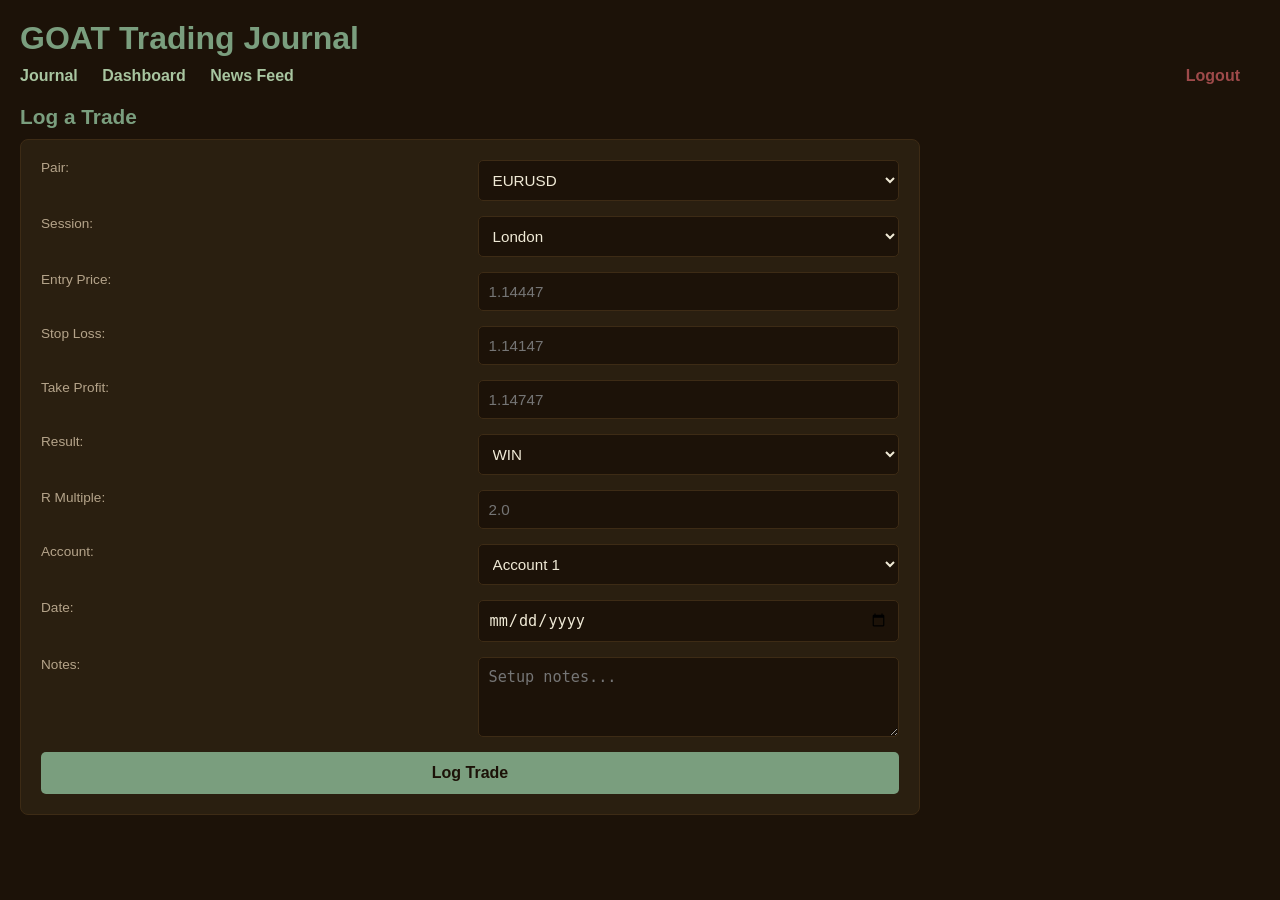
<file: templates/index.html>
<!DOCTYPE html>
<html lang="en">
<head>
    <!--character encoding - supports all characters  -->
    <meta charset="UTF-8">

    <!-- Makes the page look good on mobile screens -->
     <meta name="viewport" content="width=device-width, initial-scale=1.0">

    <!-- The title that appears on the browser tab -->
    <title>GOAT Trading Journal</title>
    
    <!-- Link to CSS styling — we will create this file next -->
    <link rel="stylesheet" href="/static/style.css">
</head>
<body>

    <!-- Main heading -->
    <h1>GOAT Trading Journal</h1>
    
    <!-- Navigation links -->
<nav>
    <a href="/">Journal</a>
    <a href="/dashboard">Dashboard</a>
    <a href="/news">News Feed</a>
    <a href="/logout" style="float:right; color:#9e4a4a;">Logout</a>
</nav>

    <!-- Trade logging form -->
    <h2>Log a Trade</h2>
    <form id="tradeForm">
    
        <!-- Pair selection -->
        <label>Pair:</label>
        <select name="pair" id="pair">
            <option value="EURUSD">EURUSD</option>
            <option value="GBPUSD">GBPUSD</option>
        </select>

        <!-- Session selection -->
        <label>Session:</label>
        <select name="session" id="session">
            <option value="London">London</option>
            <option value="New York">New York</option>
        </select>

        <!-- Entry price -->
        <label>Entry Price:</label>
        <input type="number" step="0.00001" id="entry" placeholder="1.14447">

        <!-- Stop Loss -->
        <label>Stop Loss:</label>
        <input type="number" step="0.00001" id="stop_loss" placeholder="1.14147">

        <!-- Take Profit -->
        <label>Take Profit:</label>
        <input type="number" step="0.00001" id="take_profit" placeholder="1.14747">

        <!-- Result selection -->
        <label>Result:</label>
        <select name="result" id="result">
            <option value="WIN">WIN</option>
            <option value="LOSS">LOSS</option>
            <option value="BREAKEVEN">BREAKEVEN</option>
        </select>

        <!-- R Multiple -->
        <label>R Multiple:</label>
        <input type="number" step="0.1" id="r_multiple" placeholder="2.0">

        <!-- Account selection -->
        <label>Account:</label>
        <select name="account" id="account">
            <option value="Account 1">Account 1</option>
            <option value="Account 2">Account 2</option>
        </select>

        <!-- Date -->
        <label>Date:</label>
        <input type="date" id="date">

        <!-- Notes -->
        <label>Notes:</label>
        <textarea id="notes" placeholder="Setup notes..."></textarea>

        <!-- Submit button -->
        <button type="button" onclick="submitTrade()">Log Trade</button>
        
    </form>

    <!-- Message area — shows success or error after submitting -->
    <p id="message"></p>

    <!-- JavaScript to handle form submission -->
    <script>
        function submitTrade() {
            // Collect all form values into an object
            const trade = {
                pair: document.getElementById('pair').value,
                session: document.getElementById('session').value,
                entry: parseFloat(document.getElementById('entry').value),
                stop_loss: parseFloat(document.getElementById('stop_loss').value),
                take_profit: parseFloat(document.getElementById('take_profit').value),
                result: document.getElementById('result').value,
                r_multiple: parseFloat(document.getElementById('r_multiple').value),
                account: document.getElementById('account').value,
                date: document.getElementById('date').value,
                notes: document.getElementById('notes').value
            };

            // Send the trade data to our Flask API using fetch
            fetch('/trades', {
                method: 'POST',
                headers: { 'Content-Type': 'application/json' },
                body: JSON.stringify(trade)
            })
            .then(response => response.json())
            .then(data => {
                // Show success message
                document.getElementById('message').innerText = 'Trade logged successfully!';
            })
            .catch(error => {
                // Show error message
                document.getElementById('message').innerText = 'Error logging trade.';
            });
        }
    </script>

</body>
</html>
</file>
<file: static/style.css>
/* ── Global Reset & Base Styles ── */
* {
    margin: 0;
    padding: 0;
    box-sizing: border-box;
}

body {
    font-family: 'Segoe UI', Tahoma, Geneva, Verdana, sans-serif;
    background-color: #1c1208;
    color: #f0ead6;
    padding: 20px;
}

/* ── Headings ── */
h1 {
    color: #7a9e7e;
    font-size: 2rem;
    margin-bottom: 10px;
}

h2 {
    color: #7a9e7e;
    font-size: 1.3rem;
    margin: 20px 0 10px 0;
}

/* ── Navigation ── */
nav {
    margin-bottom: 20px;
}

nav a {
    color: #a8c5a0;
    text-decoration: none;
    margin-right: 20px;
    font-weight: bold;
    font-size: 1rem;
}

nav a:hover {
    color: #f0ead6;
    text-decoration: underline;
}

/* ── Form Styles ── */
form {
    background-color: #2a1f10;
    padding: 20px;
    border-radius: 8px;
    max-width: 900px;
    display: grid;
    grid-template-columns: 1fr 1fr;
    gap: 15px;
    border: 1px solid #3d2b15;
}

label {
    display: block;
    color: #b5a48a;
    font-size: 0.85rem;
    margin-bottom: 4px;
}

input, select, textarea {
    width: 100%;
    padding: 10px;
    background-color: #1c1208;
    border: 1px solid #3d2b15;
    border-radius: 5px;
    color: #f0ead6;
    font-size: 0.95rem;
}

input:focus, select:focus, textarea:focus {
    outline: none;
    border-color: #7a9e7e;
}

textarea {
    resize: vertical;
    min-height: 80px;
}

/* ── Button ── */
button {
    grid-column: span 2;
    background-color: #7a9e7e;
    color: #1c1208;
    border: none;
    padding: 12px;
    border-radius: 5px;
    font-size: 1rem;
    font-weight: bold;
    cursor: pointer;
}

button:hover {
    background-color: #5c7a60;
}

/* ── Message ── */
#message {
    margin-top: 15px;
    color: #7a9e7e;
    font-weight: bold;
}

/* ── Stats Section ── */
#stats {
    background-color: #2a1f10;
    padding: 20px;
    border-radius: 8px;
    max-width: 600px;
    margin-bottom: 20px;
    border: 1px solid #3d2b15;
}

#stats p {
    margin-bottom: 8px;
    font-size: 0.95rem;
    color: #f0ead6;
}

/* ── Trade History Table ── */
table {
    width: 100%;
    border-collapse: collapse;
    margin-top: 10px;
    font-size: 0.85rem;
}

th {
    background-color: #3d2b15;
    color: #a8c5a0;
    padding: 10px;
    text-align: left;
    border-bottom: 2px solid #7a9e7e;
}

td {
    padding: 10px;
    border-bottom: 1px solid #2a1f10;
    color: #f0ead6;
}

tr:hover {
    background-color: #2a1f10;
}

/* ── Subtle blue accent for links only ── */
a {
    color: #7a9eb5;
}

a:hover {
    color: #f0ead6;
}

/* ── Verdict Card ── */
.verdict-card {
    padding: 20px;
    border-radius: 8px;
    margin-bottom: 20px;
    max-width: 600px;
}

.verdict-green {
    background-color: #1a2e1a;
    border: 2px solid #7a9e7e;
}

.verdict-red {
    background-color: #2e1a1a;
    border: 2px solid #9e4a4a;
}

.verdict-orange {
    background-color: #2e2a1a;
    border: 2px solid #9e8a4a;
}

.verdict-card h3 {
    font-size: 1.3rem;
    margin-bottom: 8px;
}

/* ── News Cards ── */
.news-card {
    background-color: #2a1f10;
    padding: 15px;
    border-radius: 8px;
    margin-bottom: 12px;
    border: 1px solid #3d2b15;
    max-width: 800px;
}

.news-card h3 {
    font-size: 0.95rem;
    margin-bottom: 5px;
}

.news-card a {
    color: #a8c5a0;
    text-decoration: none;
}

.news-card a:hover {
    color: #f0ead6;
}

.news-meta {
    font-size: 0.8rem;
    color: #b5a48a;
}
</file>
